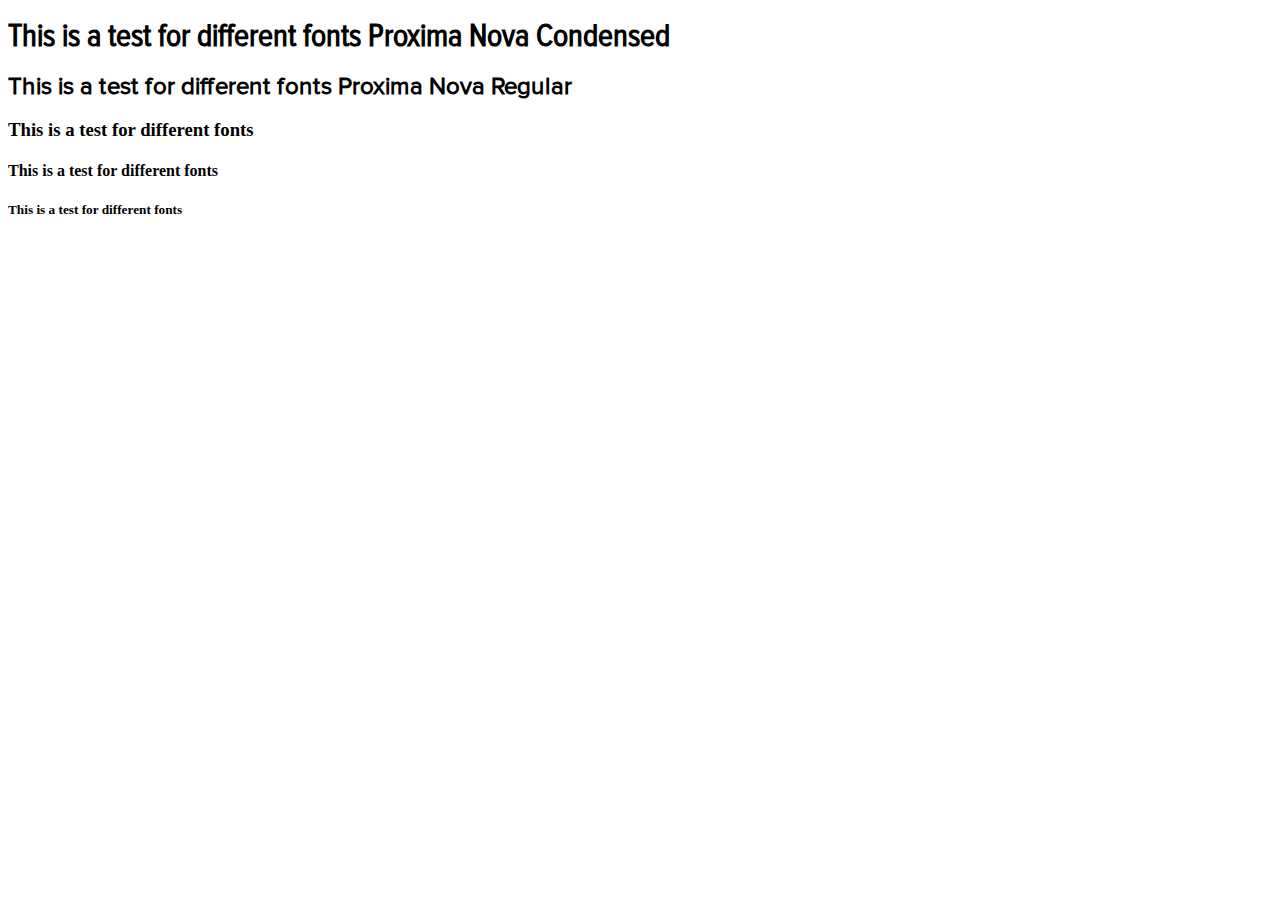
<file: index.html>
<!DOCTYPE html>
	<html>
   <head>
   <title>Font test</title>
   <link rel="shortcut icon" href="bad-bug-114-223801.png" />
   <link rel="stylesheet" href="style.css"/>
   </head> 
   <body>
     <h1 class="proximareg">This is a test for different fonts Proxima Nova Condensed</h1>
     <h2 class="proximacond">This is a test for different fonts Proxima Nova Regular</h2>
     <h3>This is a test for different fonts</h3>
     <h4>This is a test for different fonts</h4>
     <h5>This is a test for different fonts</h5>
   </body>
  </html>
</file>
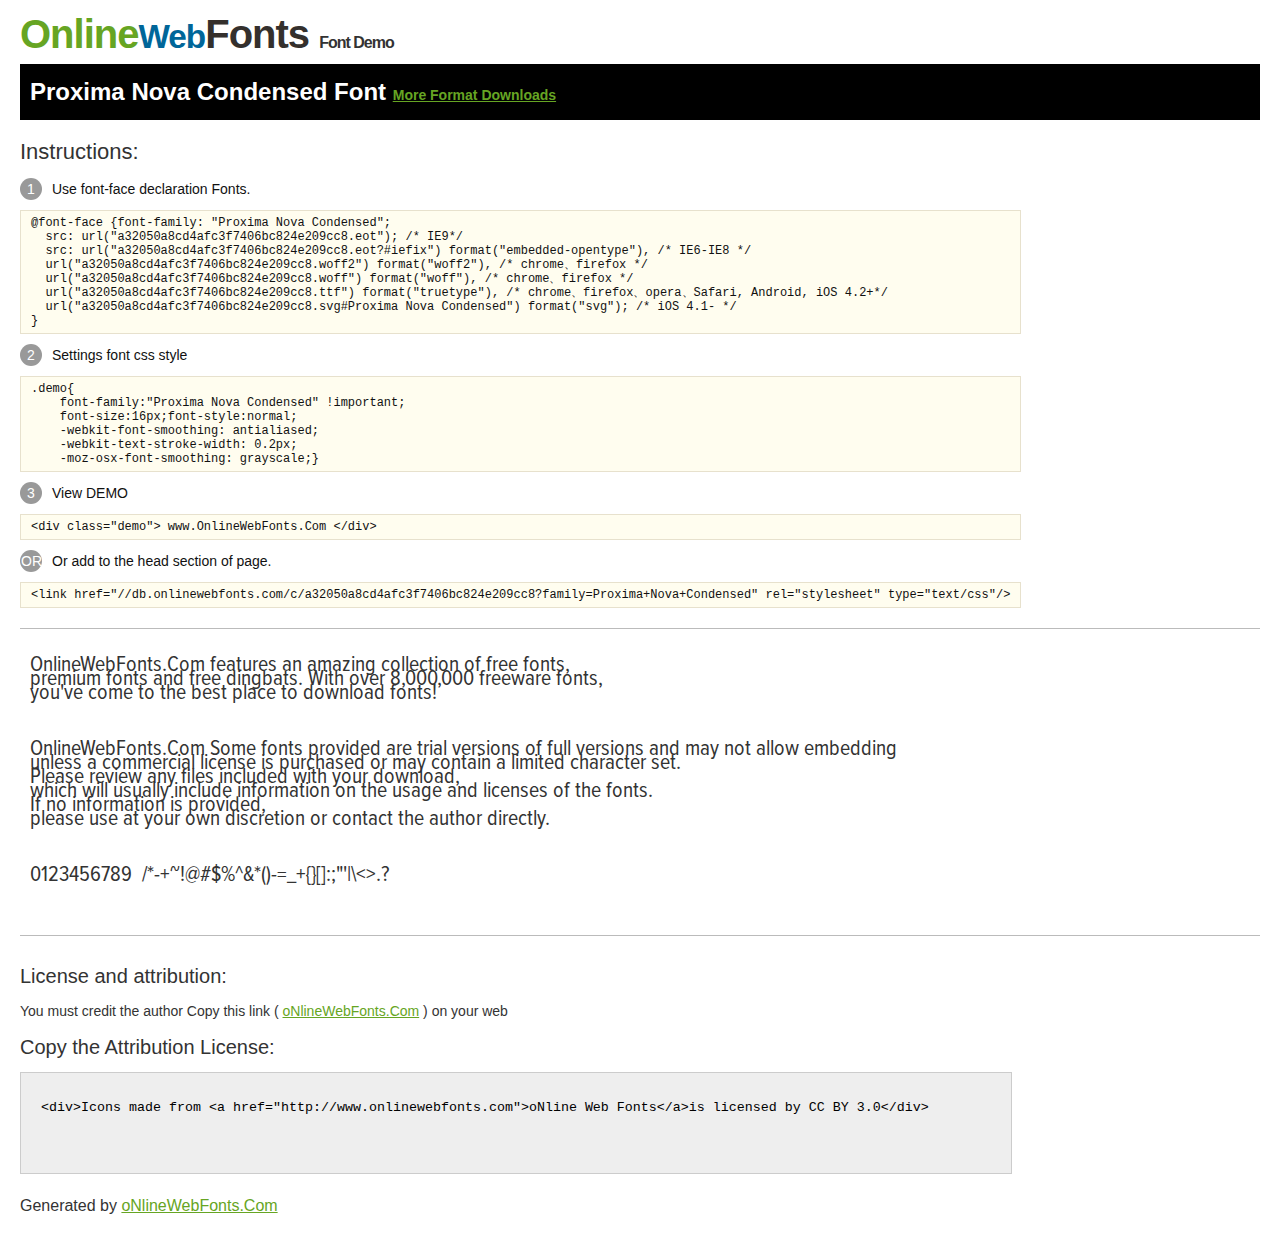
<file: OnlineWebFonts_COM_441ca4f1cfdf0086205c320e2465dd93/@font-face/Demo.html>
<!DOCTYPE html>
<html>
<head>
<meta charset="utf-8"/>
<title>Proxima Nova Condensed Font - OnlineWebFonts.COM</title>
<style type="text/css">
@font-face {font-family: "Proxima Nova Condensed";
  src: url("a32050a8cd4afc3f7406bc824e209cc8.eot"); /* IE9*/
  src: url("a32050a8cd4afc3f7406bc824e209cc8.eot?#iefix") format("embedded-opentype"), /* IE6-IE8 */
  url("a32050a8cd4afc3f7406bc824e209cc8.woff2") format("woff2"), /* chrome、firefox */
  url("a32050a8cd4afc3f7406bc824e209cc8.woff") format("woff"), /* chrome、firefox */
  url("a32050a8cd4afc3f7406bc824e209cc8.ttf") format("truetype"), /* chrome、firefox、opera、Safari, Android, iOS 4.2+*/
  url("a32050a8cd4afc3f7406bc824e209cc8.svg#Proxima Nova Condensed") format("svg"); /* iOS 4.1- */
}
*{margin:0;padding:0;list-style:none;}pre{border:solid 1px #e7e1cd;background-color:#fffdef;overflow:auto;font-size:12px;line-height:14px;margin-top:10px;margin-right:0;margin-bottom:10px;margin-left:0;padding-top:5px;padding-right:10px;padding-bottom:5px;padding-left:10px;}.demo pre{font-family:"Proxima Nova Condensed"!important;font-size:22px;background-color:#FFF;border-top-width:0px;border-right-width:0px;border-bottom-width:0px;border-left-width:0px;}body{font-family:sans-serif;line-height:1.5;font-size:16px;padding:20px;color:#333;}:hover,:before,:after{-webkit-transition:all 0.1s ease-in;-moz-transition:all 0.1s ease-in;-ms-transition:all 0.1s ease-in;-o-transition:all 0.1s ease-in;transition:all 0.1s ease-in;}*{-moz-box-sizing:border-box;-webkit-box-sizing:border-box;box-sizing:border-box;margin:0;padding:0;}a{color:#66A523;}h1.logo{font-size:40px;letter-spacing:-1px;margin-top:-16px;}h1.logo strong{font-size:16px;font-family:sans-serif;color:#333;}h1.logo a{color:#34302d;text-decoration:none;}h1.logo a span{color:#66A523;}h1.logo a small{color:#006699;}.info{float:left;font-size:14px;margin-top:15px;}.info ul{margin-left:0px;color:#111;margin-bottom:20px;}.info .exs{font-size:12px;color:#666;margin-left:35px;display:block;}.info ul li{margin-top:10px;list-style:none;}.info .numno{color:#fff;border-radius:20px;padding:1px;display:inline-block;width:22px;height:22px;text-align:center;margin-right:10px;background-color:#999999;}.info ul strong{font-weight:normal;color:#000;}.info .inst{font-size:22px;margin-bottom:10px;}.demo{float:left;width:100%;height:auto;border-top-width:1px;border-top-style:solid;border-top-color:#bbb;border-bottom-width:1px;border-bottom-style:solid;border-bottom-color:#bbb;padding-bottom:10px;}.demo .demo_svg{float:left;height:auto;width:100px;margin-right:5px;margin-left:5px;margin-bottom:10px;}.demo .demo_svg i{float:left;height:80px;width:80px;text-align:center;font-size:40px;margin-left:10px;line-height:80px;color:#777;}.demo .demo_svg .code{float:left;height:20px;width:100%;overflow:hidden;text-align:center;line-height:20px;font-size:11px;color:#666;}.demo .demo_svg .txt{float:left;height:20px;width:100%;font-size:11px;text-align:center;white-space:nowrap;overflow:hidden;line-height:20px;}.demo .demo_svg:hover i{font-size:60px;color:#333;}.by{padding-top:15px;float:left;width:100%;margin-top:10px;margin-right:0;margin-bottom:10px;margin-left:0;}.by{margin-bottom:10px;font-size:20px;}.by .attr{font-size:14px;color:#333;padding-top:10px;padding-bottom:10px;}textarea{width:80%;height:auto;border:1px solid #CCC;resize:none;background:#EEE;padding:20px;float:left;margin-top:10px;line-height:30px;}#footer{float:left;width:100%;margin-top:10px;padding-bottom:20px;}h2{background-color:#000;padding-top:10px;padding-bottom:10px;padding-left:10px;color:#FFF;}
</style>
</head>
<body>
<h1 class="logo"> <a href="http://www.onlinewebfonts.com/"> <span>Online</span><small>Web</small>Fonts</a> <strong>Font Demo</strong></h1>
<h2>
Proxima Nova Condensed Font <a style="font-size:14px;" href="http://www.onlinewebfonts.com/download/a32050a8cd4afc3f7406bc824e209cc8" target="_blank">More Format Downloads</a></h2>
<div class="info">
  <div class="inst">Instructions:</div>
  <ul>
    <li>
      <p> <span class="numno">1</span>Use font-face declaration Fonts.<br />
        <span class="exs">
        <pre>
@font-face {font-family: "Proxima Nova Condensed";
  src: url("a32050a8cd4afc3f7406bc824e209cc8.eot"); /* IE9*/
  src: url("a32050a8cd4afc3f7406bc824e209cc8.eot?#iefix") format("embedded-opentype"), /* IE6-IE8 */
  url("a32050a8cd4afc3f7406bc824e209cc8.woff2") format("woff2"), /* chrome、firefox */
  url("a32050a8cd4afc3f7406bc824e209cc8.woff") format("woff"), /* chrome、firefox */
  url("a32050a8cd4afc3f7406bc824e209cc8.ttf") format("truetype"), /* chrome、firefox、opera、Safari, Android, iOS 4.2+*/
  url("a32050a8cd4afc3f7406bc824e209cc8.svg#Proxima Nova Condensed") format("svg"); /* iOS 4.1- */
}
</pre>
      </span> 
    </li>
    <li>
      <p> <span class="numno">2</span>Settings font css style <br />
      <span class="exs">
<pre>
.demo{
    font-family:"Proxima Nova Condensed" !important;
    font-size:16px;font-style:normal;
    -webkit-font-smoothing: antialiased;
    -webkit-text-stroke-width: 0.2px;
    -moz-osx-font-smoothing: grayscale;}
</pre>
      </span> 
    </li>
    <li>
      <p> <span class="numno">3</span>View DEMO <br />
      <span class="exs"><pre>
&lt;div class="demo"&gt; www.OnlineWebFonts.Com &lt;/div&gt;
</pre></span> 
    </li>
    <li>
      <p> <span class="numno">OR</span>Or add to the head section of page. <br />
      <span class="exs"><pre>
&lt;link href="//db.onlinewebfonts.com/c/a32050a8cd4afc3f7406bc824e209cc8?family=Proxima+Nova+Condensed" rel="stylesheet" type="text/css"/&gt;
</pre></span> 
    </li>
  </ul>
</div>
<div class="demo">
<pre>

OnlineWebFonts.Com features an amazing collection of free fonts,
premium fonts and free dingbats. With over 8,000,000 freeware fonts, 
you've come to the best place to download fonts! 



OnlineWebFonts.Com Some fonts provided are trial versions of full versions and may not allow embedding 
unless a commercial license is purchased or may contain a limited character set. 
Please review any files included with your download, 
which will usually include information on the usage and licenses of the fonts. 
If no information is provided, 
please use at your own discretion or contact the author directly. 



0123456789  /*-+~!@#$%^&*()-=_+{}[]:;"'|\<>.?


</pre>
</div>

<div class="by">
<div class="by_title">License and attribution:</div>
<div class="attr">You must credit the author Copy this link ( <a href="http://www.onlinewebfonts.com" target="_blank">oNlineWebFonts.Com</a> ) on your web </div><div class="usetitle">Copy the Attribution License:</div>
<textarea onclick="this.focus();this.select();">&lt;div&gt;Icons made from &lt;a href="http://www.onlinewebfonts.com"&gt;oNline Web Fonts&lt;/a&gt;is licensed by CC BY 3.0&lt;/div&gt;</textarea>
</div>
<div id="footer">
    <div>Generated by <a href="http://www.onlinewebfonts.com" target="_blank">oNlineWebFonts.Com</a></div>
</div>
</body>
</html>
</file>
<file: style.css>
@font-face {
	font-family: 'Proxima Nova Condensed';
	src: url('./Proxima Nova Condensed.eot');
	src: local('Proxima Nova Condensed'), url('fonts/Proxima Nova Condensed.woff2') format('woff2'), url('./Proxima Nova Condensed.ttf') format('truetype');
}
/* use this class to attach this font to any element i.e. <p class="fontsforweb_fontid_58703">Text with this font applied</p> */
.proximareg {
	font-family: 'Proxima Nova Condensed' !important;
}

@font-face {
	font-family: 'ProximaNovaRegular';
	src: url('./ProximaNovaRegular.eot');
	src: local('ProximaNovaRegular'), url('fonts/ProximaNovaRegular.woff') format('woff'), url('./ProximaNovaRegular.ttf') format('truetype');
}
/* use this class to attach this font to any element i.e. <p class="fontsforweb_fontid_58703">Text with this font applied</p> */
.proximacond {
	font-family: 'ProximaNovaRegular' !important;
</file>
